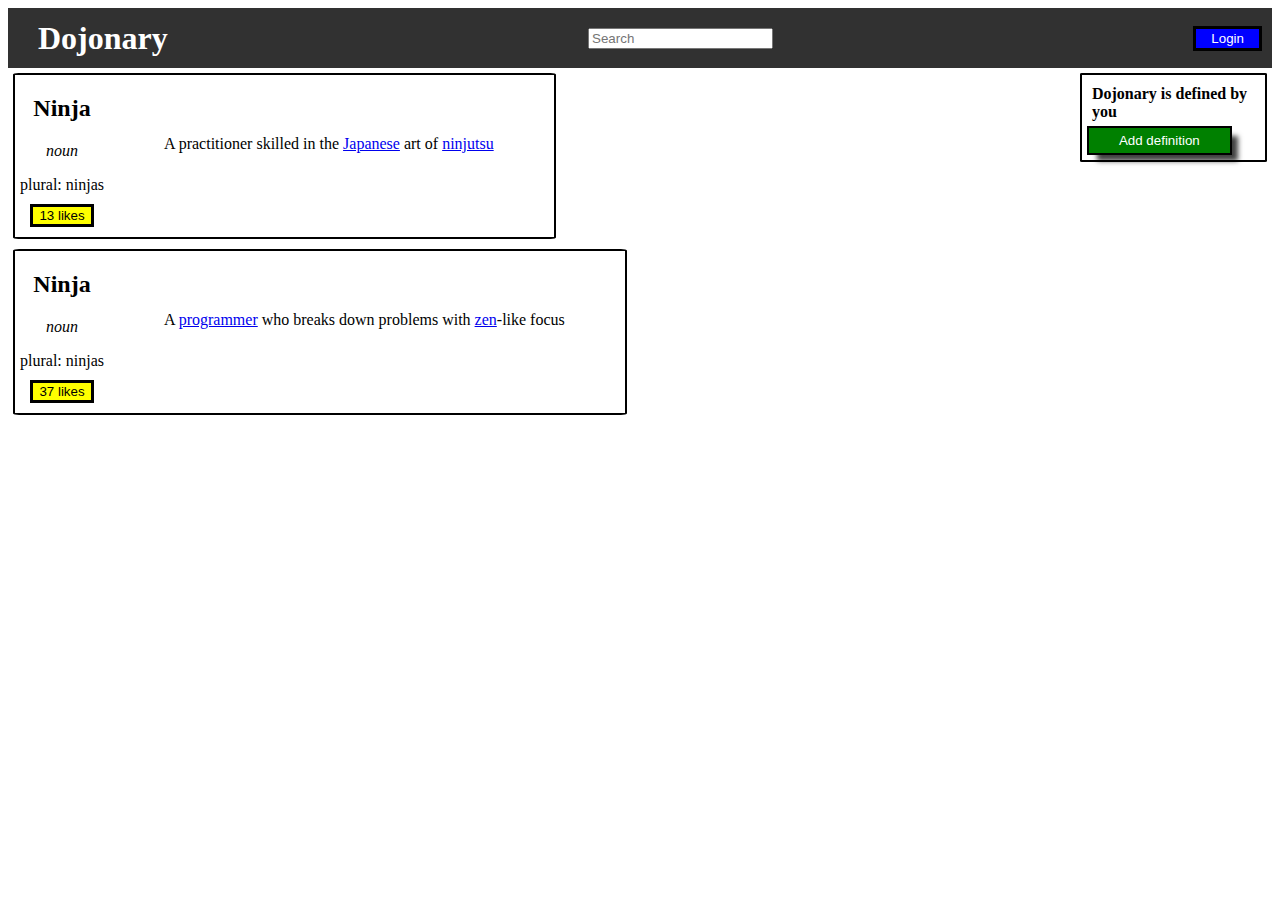
<file: on-click/index.html>
<!DOCTYPE html>
<html lang="en">
<head>
    <meta charset="UTF-8">
    <meta http-equiv="X-UA-Compatible" content="IE=edge">
    <meta name="viewport" content="width=device-width, initial-scale=1.0">
    <title>Perfil</title>
    <link rel="stylesheet" href="./js/index.css">
</head>
<body>
    <div class="barra">
        <h1 class="Dojonary">Dojonary</h1>
            <input type="text"  name="search" placeholder="Search" class="search">
            <div class="boton">
            <button class="btn" onclick="intentoDeLogin(this)"> Login </button></div>
        </div>
    <div class="tarjetas">
        <div class="tarjetasNinja"> <!-- final de Ninjas-->
            <div class="primeraSeccion"> <!-- división al final de 1 tarjeta de ninjas-->
                <div class="Ninja"> <!--después del botón-->
                    <h2 class="nombreNinja">Ninja</h2>
                    <p class="noun">noun</p>
                    <div>plural: ninjas </div>
                    <div><button class="likes" onclick= "darLikes(this)">13 likes</button></div></div>
                <div class="Ninja2"> A practitioner skilled in the <a href="#">Japanese</a> art of <a href="#">ninjutsu</a> </div>
                </div>

            <div class="primeraSeccion"> <!-- división al final de 1 tarjeta de ninjas-->
                <div class="Ninja"> <!--después del botón-->
                    <h2 class="nombreNinja">Ninja</h2>
                    <p class="noun">noun</p>
                    <div>plural: ninjas </div>
                    <div><button class="likes" onclick="darLikes2(this)">37 likes</button></div></div>
                <div class="Ninja2">A <a href="#">programmer</a> who breaks down problems with <a href="#">zen</a>-like focus </div>
            </div> 
            </div>
            <div class="tarjetaDefinition">
            <div class="segundaSeccion">
                <h3 class="titulo">Dojonary is defined by you</h3>
                <div><button class="botonDefinicion" onclick="ocultar(this)">Add definition</button></div></div>
        </div>
    </div>
    <script src="./js/index.js"></script>
</body>
</html>
</file>
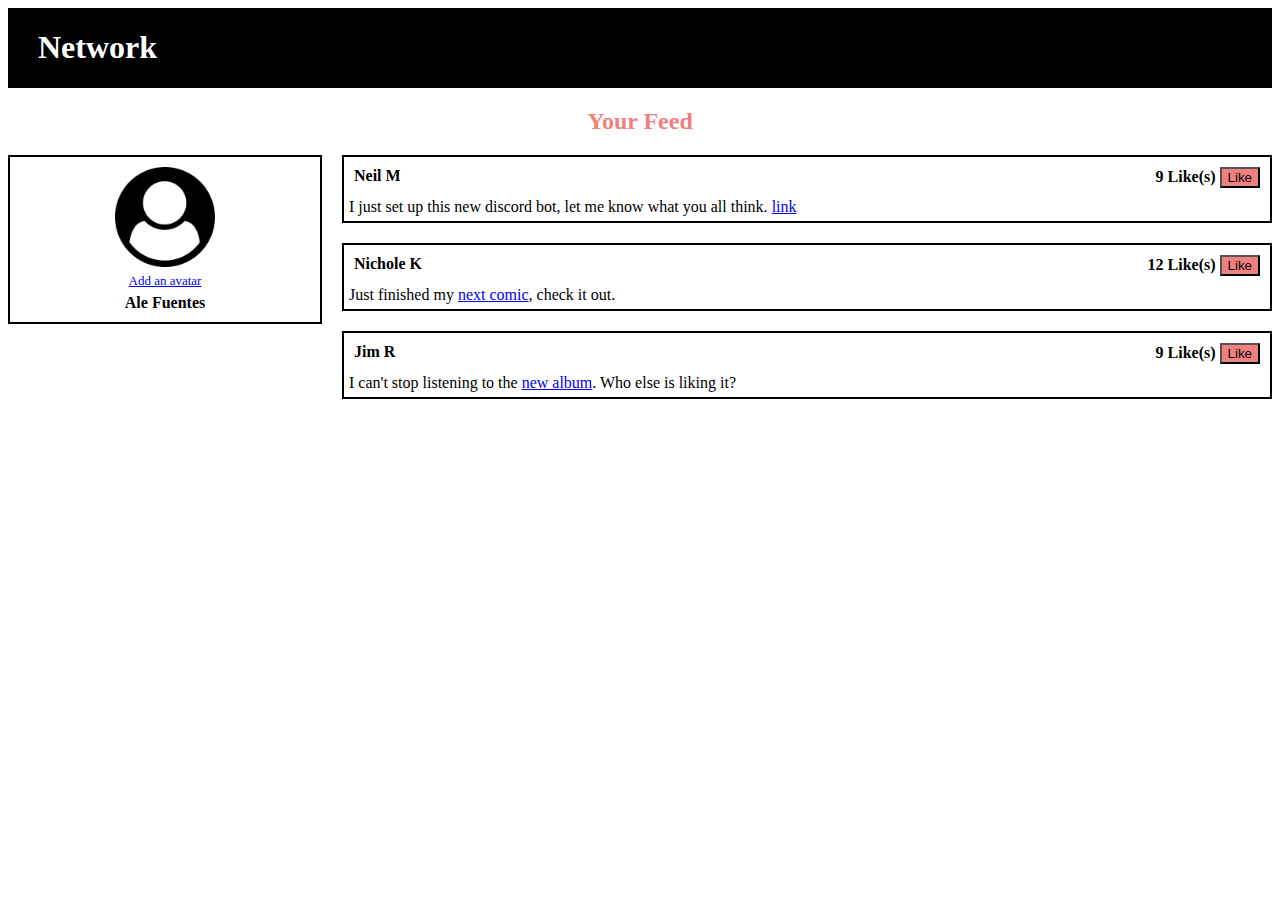
<file: Me-gusta/MeGusta.html>
<!DOCTYPE html>
<html lang="en">
<head>
    <meta charset="UTF-8">
    <meta http-equiv="X-UA-Compatible" content="IE=edge">
    <meta name="viewport" content="width=device-width, initial-scale=1.0">
    <title>Me Gusta</title>
    <link rel="stylesheet" href="./css/MeGusta.css">
</head>
<body>
    <div class="barra"><h1 class="título">Network</h1></div>
    <h2 class="feed">Your Feed</h2>
    <div class="tarjetas">
        <div class="tarjeta1">
            <div><img class="imagen" alt="img" src="./img/user-circle.png"></div>
            <a href="#" class="add">Add an avatar</a> 
            <div class="ale">Ale Fuentes </div></div>
        <div class="tarjetas2"> 
            <div class="tarjetaA"> 
                <div class="justificado">Neil M <div> <span class="NeilLikes">9 Like(s)</span> <button class="like" onclick="Likes()">Like</button></div>
                    
                </div> 
                <p class="parrafo"> I just set up this new discord bot, let me know what you all think. <a href="#">link</a>
                </p> </div>
            <div class="tarjetaA"> 
                <div class="justificado">Nichole K <div><span class="NicholeLikes">12 Like(s)</span> <button class="like" onclick="Likes2()">Like</button></div>

                </div> 
                <p class="parrafo"> Just finished my <a href="#">next comic</a>, check it out.
                </p></div>
            <div class="tarjetaA"> 
                <div class="justificado">Jim R  <div><span class="JimLikes">9 Like(s)</span>  <button class="like" onclick="Likes3()">Like</button></div>

                </div> 
                <p class="parrafo"> I can't stop listening to the <a href="#">new album</a>. Who else is liking it? </p>
            </div>
        </div>
    </div>
    <script src="./js/MeGusta.js"></script>
</body>
</html>
</file>
<file: on-click/js/index.css>
body{
    font-family: 'Kalam', cursive;
    display: grid;
}
.barra{
    display:flex;
    justify-content: center;
    align-items: center;
    background-color: #313131;
    color: #ffffff;
    height: 60px;
}
.Dojonary{
    color:white;
    margin-left: 30px;
    margin-right: auto;
}
.boton{
    margin-left: auto;
    margin-right: 10px;
}
.btn{
    background-color: blue;
    color:white;
    border: 3px solid black;
    padding: 2px 15px;


}
/*----------------------------------------*/
.tarjetas{
    display: grid;
    display: inline-flex;
    display: flex;
}
.primeraSeccion{
    display: inline-flex;
    border: 2px solid black;
    border-radius: 1%;
    margin: 5px 5px 5px;
}
.Ninja{
    text-align: center;
    margin-left: 5px;
}
.Ninja2{
    flex:2;
    margin: 60px;
}
.noun {
    font-style: italic;
}
.likes{
    font-family:'Trebuchet MS', 'Lucida Sans Unicode', 'Lucida Grande', 'Lucida Sans', Arial, sans-serif;
    background-color: yellow;
    border:3px solid black;
    margin: 10px 10px 10px;
}

.segundaSeccion{
    flex:2;
    padding: 5px;
    border: 2px solid black;
    border-radius: 1%;
    margin: 5px 5px 5px;
}
.titulo{
    margin: 5px 5px 5px;
    font-size: medium;
}
.botonDefinicion{
    padding: 5px 30px;
    border: 2px solid #000000;
    background-color: green;
    color: white;
    box-shadow: 8px 8px 5px -2px rgba(0,0,0,0.75);
}
</file>
<file: Me-gusta/css/MeGusta.css>
body{
    font-family: "Comic Sans MS";
    display:grid;
}
.barra{
    background-color: black;
    color: white;
}
.título{
    margin-left: 30px;
}
.feed{
    text-align: center;
    color: lightcoral;
}
.tarjetas{
    flex:1;
    display: inline-flex;
}
.tarjeta1{
    flex: 1;
    border: 2px solid black;
    margin-right: 20px;
    text-align: center;
    margin-bottom: auto;
}
.add{
    font-size: small;
}
.ale{
    font-weight: bold;
    padding-bottom: 10px;
    padding-top: 5px;
}
.imagen{
    height: 100px;
    margin-top: 10px;
    margin: 20px 20x 20px;
}

.tarjetas2{
    flex: 3;
    display: inline;
    flex-direction: column;
}
.tarjetaA{
    margin-bottom: 20px;
    border: 2px solid black;
}
.like{
    background-color: lightcoral;
}
.justificado{
    display:flex;
    justify-content: space-between;
    margin: 10px 10px 10px;
    font-weight: bold;
}
.parrafo{
    margin: 5px 5px 5px;
}
</file>
